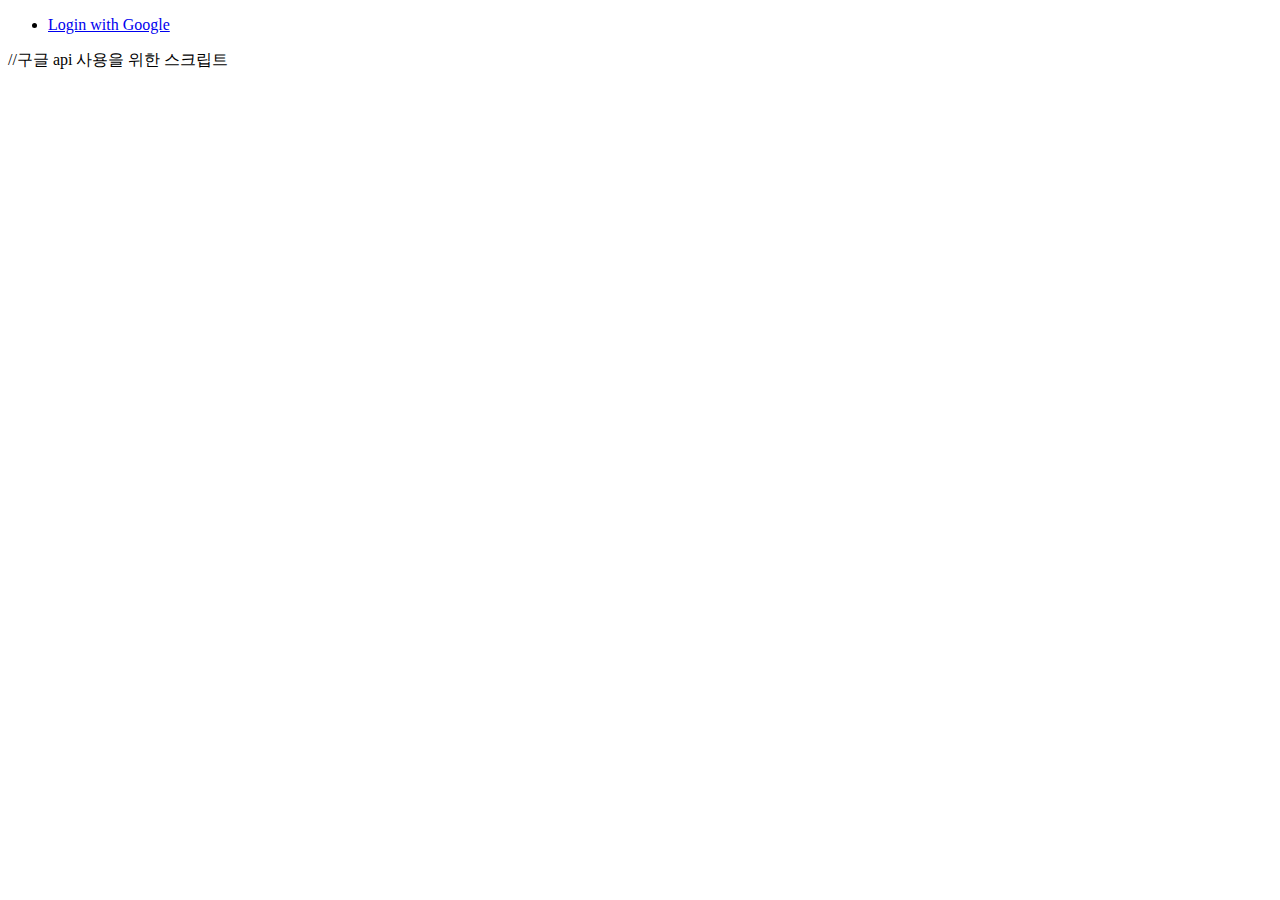
<file: src/main/resources/templates/index.html>
<!DOCTYPE html>
<html>
<head>
  <!-- content에 자신의 OAuth2.0 클라이언트ID를 넣습니다. -->
  <meta name ="google-signin-client_id" content="603690043782-6chj447duls7975fthmpbnc7m2grotkt.apps.googleusercontent.com">
</head>
<body>
<ul>
  <li id="GgCustomLogin">
    <a href="javascript:void(0)">
      <span>Login with Google</span>
    </a>
  </li>
</ul>
<script>

    //처음 실행하는 함수
    function init() {
        gapi.load('auth2', function() {
            gapi.auth2.init();
            options = new gapi.auth2.SigninOptionsBuilder();
            options.setPrompt('select_account');
            // 추가는 Oauth 승인 권한 추가 후 띄어쓰기 기준으로 추가
            options.setScope('email profile openid https://www.googleapis.com/auth/user.birthday.read');
            // 인스턴스의 함수 호출 - element에 로그인 기능 추가
            // GgCustomLogin은 li태그안에 있는 ID, 위에 설정한 options와 아래 성공,실패시 실행하는 함수들
            gapi.auth2.getAuthInstance().attachClickHandler('GgCustomLogin', options, onSignIn, onSignInFailure);
        })
    }

    function onSignIn(googleUser) {
        var access_token = googleUser.getAuthResponse().access_token
        $.ajax({
            // people api를 이용하여 프로필 및 생년월일에 대한 선택동의후 가져온다.
            url: 'https://people.googleapis.com/v1/people/me'
            // key에 자신의 API 키를 넣습니다.
            , data: {personFields:'birthdays', key:'AIzaSyCyrBL3gYK2e7pyuugZ5gA4IaGdmisXZAU', 'access_token': access_token}
            , method:'GET'
        })
            .done(function(e){
                //프로필을 가져온다.
                var profile = googleUser.getBasicProfile();
                console.log(profile)
            })
            .fail(function(e){
                console.log(e);
            })
    }
    function onSignInFailure(t){
        console.log(t);
    }
</script>
//구글 api 사용을 위한 스크립트
<script src="https://apis.google.com/js/platform.js?onload=init" async defer></script>
</body>
</html>
</file>
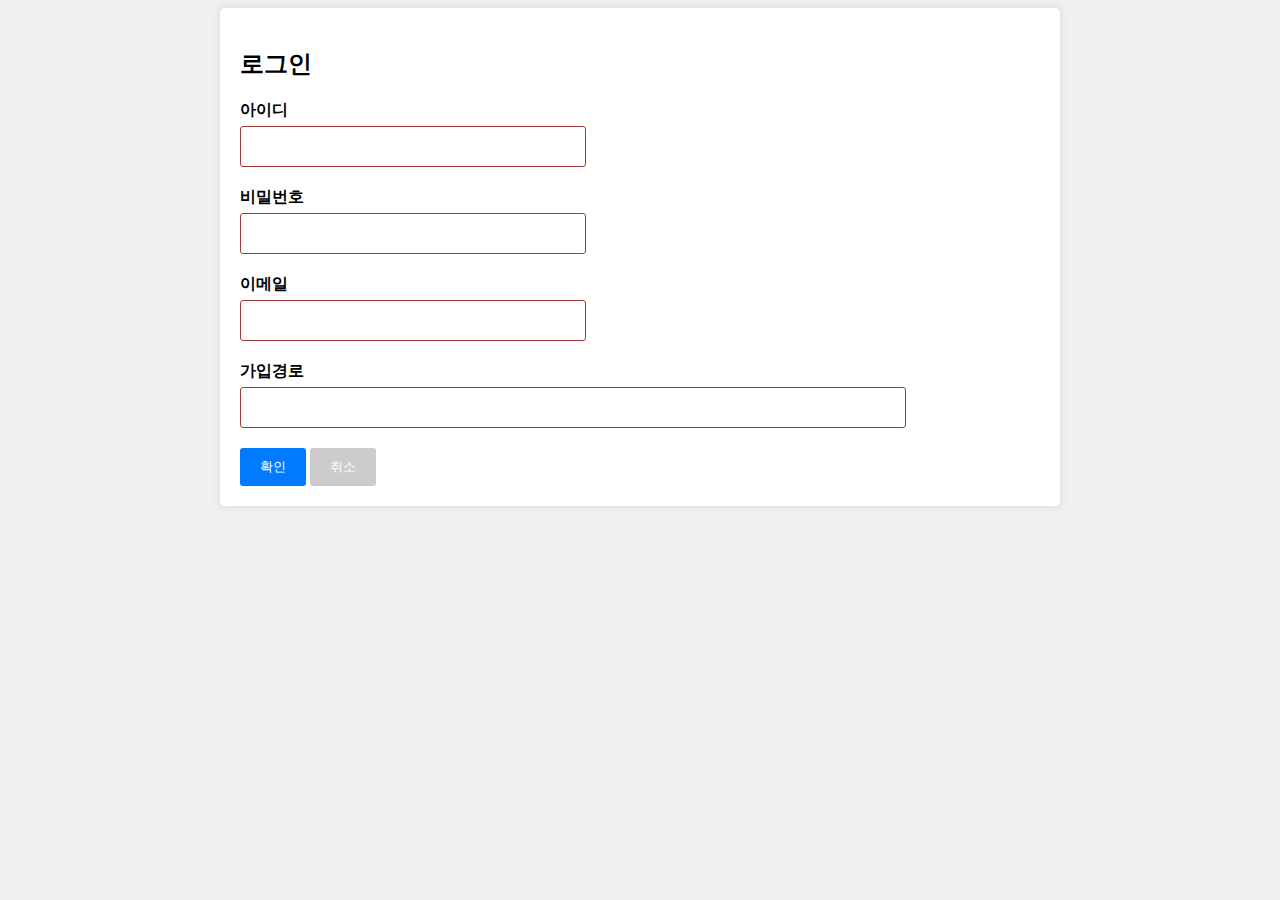
<file: src/main/resources/static/sign.html>
<!DOCTYPE html>
<html lang="en">
<head>
  <meta charset="UTF-8">
  <meta name="viewport" content="width=device-width, initial-scale=1.0">
  <title>로그인</title>
  <style>
      body {
          font-family: Arial, sans-serif;
          background-color: #f0f0f0;
      }
      .container {
          max-width: 800px;
          margin: 0 auto;
          padding: 20px;
          background-color: #fff;
          box-shadow: 0 0 10px rgba(0, 0, 0, 0.1);
          border-radius: 5px;
      }
      .form-group {
          margin-bottom: 20px;
      }
      label {
          display: block;
          font-weight: bold;
          margin-bottom: 5px;
      }
      input[type="text"],
      input[type="password"],
      input[type="email"],
      input[type="location"] { /* 가입 경로(input type="location") 추가 */
          width: 40%;
          padding: 12px; /* 더 큰 패딩으로 조정 */
          border: 1px solid #a33939;
          border-radius: 3px;
      }
      /* #signup-location 선택자 추가 */
      #signup-location {
          width: 80%;
          //margin-top: 20;
          padding: 12px; /* 더 큰 패딩으로 조정 */
          border: 1px solid #a33939;
          border-radius: 3px;
      }
      button {
          background-color: #007bff;
          color: #fff;
          border: none;
          padding: 10px 20px;
          border-radius: 3px;
          cursor: pointer;
      }
      button.cancel {
          background-color: #ccc;
      }
  </style>
</head>
<body>
<div class="container">
  <h2>로그인</h2>
  <form action="your_login_endpoint_here" method="POST">
    <div class="form-group">
      <label for="username">아이디</label>
      <input type="text" id="username" name="username" required>
    </div>
    <div class="form-group">
      <label for="password">비밀번호</label>
      <input type="password" id="password" name="password" required>
    </div>
    <div class="form-group">
      <label for="email">이메일</label>
      <input type="email" id="email" name="email" required>
    </div>
    <!-- 수정된 가입 경로(input type="text") -->
    <div class="form-group">
      <label for="signup-location">가입경로</label>
      <input type="text" id="signup-location" name="signup-location" required>
    </div>
    <button type="submit">확인</button>
    <button type="button" class="cancel">취소</button>
  </form>
</div>
</body>
</html>
</file>
